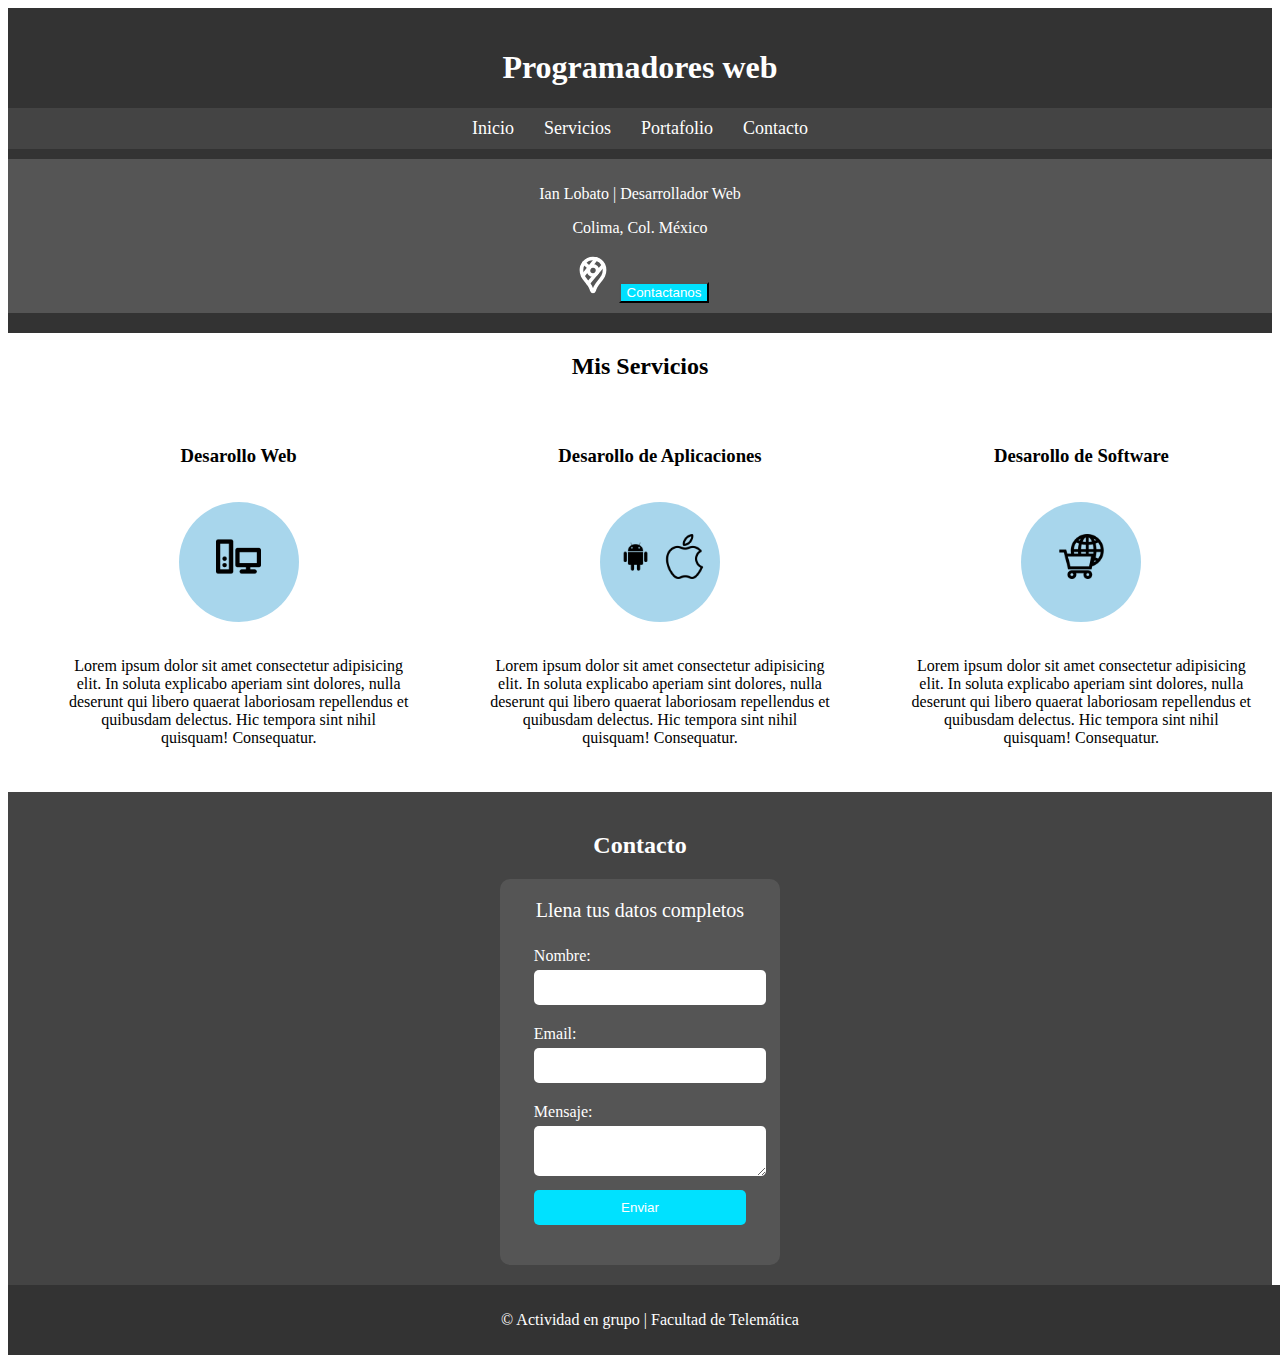
<file: index.html>
<!DOCTYPE html>
<html lang="en">
<head>
    <meta charset="UTF-8">
    <meta name="viewport" content="width=device-width, initial-scale=1.0">
    <title>Freelancer | Ian Lobato</title>
    <link rel="stylesheet" href="css/stylesheet.css">
</head>
<body>
    <header>
        <h1>Programadores web</h1>
        <nav class="navegacion">
            <a href="./index.html">Inicio</a>
            <a href="./servicios.html">Servicios</a>
            <a href="./portafolio.html">Portafolio</a>
            <a href="./contacto.html">Contacto</a>
        </nav>
        <div class="cinta-datos">
            <p>Ian Lobato | Desarrollador Web</p>
            <p>Colima, Col. México</p> 
            <svg xmlns="http://www.w3.org/2000/svg" viewBox="0 0 24 24" fill="none" stroke="currentColor" stroke-linecap="round" stroke-linejoin="round" width="44" height="44" stroke-width="2"> <path d="M12 9.5m-2.5 0a2.5 2.5 0 1 0 5 0a2.5 2.5 0 1 0 -5 0"></path> <path d="M6.428 12.494l7.314 -9.252"></path> <path d="M10.002 7.935l-2.937 -2.545"></path> <path d="M17.693 6.593l-8.336 9.979"></path> <path d="M17.591 6.376c.472 .907 .715 1.914 .709 2.935a7.263 7.263 0 0 1 -.72 3.18a19.085 19.085 0 0 1 -2.089 3c-.784 .933 -1.49 1.93 -2.11 2.98c-.314 .62 -.568 1.27 -.757 1.938c-.121 .36 -.277 .591 -.622 .591c-.315 0 -.463 -.136 -.626 -.593a10.595 10.595 0 0 0 -.779 -1.978a18.18 18.18 0 0 0 -1.423 -2.091c-.877 -1.184 -2.179 -2.535 -2.853 -4.071a7.077 7.077 0 0 1 -.621 -2.967a6.226 6.226 0 0 1 1.476 -4.055a6.25 6.25 0 0 1 4.811 -2.245a6.462 6.462 0 0 1 1.918 .284a6.255 6.255 0 0 1 3.686 3.092z"></path> </svg> 
            <input type="submit" value="Contactanos">
        </div>
    </header>
    <main>
        <section>
            <h2>Mis Servicios</h2>
           </section> 
        <section id="servicios">
            <div id="dweb">
              <h3>Desarollo Web</h3>
                <center>
                <div class="circle">
                    <img src="img/pc.png" class="icon">
                </div>
                </center>
                <p>Lorem ipsum dolor sit amet consectetur adipisicing elit. In soluta explicabo aperiam sint dolores, nulla deserunt qui libero quaerat laboriosam repellendus et quibusdam delectus. Hic tempora sint nihil quisquam! Consequatur.</p> 
            </div>
            <div id="aweb">
              <h3>Desarollo de Aplicaciones</h3>
                <center>
                <div class="circle">
                    <img src="img/android-icon-svg-12.jpg" class="icon">
                    <img src="img/94225-662217214.png" class="icon">
                </div>
                </center>
                <p>Lorem ipsum dolor sit amet consectetur adipisicing elit. In soluta explicabo aperiam sint dolores, nulla deserunt qui libero quaerat laboriosam repellendus et quibusdam delectus. Hic tempora sint nihil quisquam! Consequatur.</p>
            </div>
            <div id="dsoft">
              <h3>Desarollo de Software</h3>
                <center>
                <div class="circle">
                   <img src="img/ecomerce.png" class="icon">
                </div>
                </center>
                <p>Lorem ipsum dolor sit amet consectetur adipisicing elit. In soluta explicabo aperiam sint dolores, nulla deserunt qui libero quaerat laboriosam repellendus et quibusdam delectus. Hic tempora sint nihil quisquam! Consequatur.</p>
            </div>
        </section> 
        <section id="contacto">
            <h2>Contacto</h2>
            <center>
            <form class="formulario" action="#" method="POST">
                <fieldset>
                <legend> Llena tus datos completos </legend> 
                <div>
                    <label for="nombre">Nombre:</label>
                    <input type="text" name="nombre" id="nombre" required>
                </div>
                <div>
                    <label for="email">Email:</label>
                    <input type="email" name="email" id="email" required>
                </div>
                <div>
                    <label for="mensaje">Mensaje:</label>
                    <textarea name="mensaje" id="mensaje" required></textarea>
                </div>
                <div>
                    <input type="submit" value="Enviar">
                </div>
            </fieldset>
            </form>
            </center>
        </section>
        <footer class="footer">
            <p>&copy; Actividad en grupo | Facultad de Telemática</p>
        </footer>
    </main>
</body>
</html>
</file>
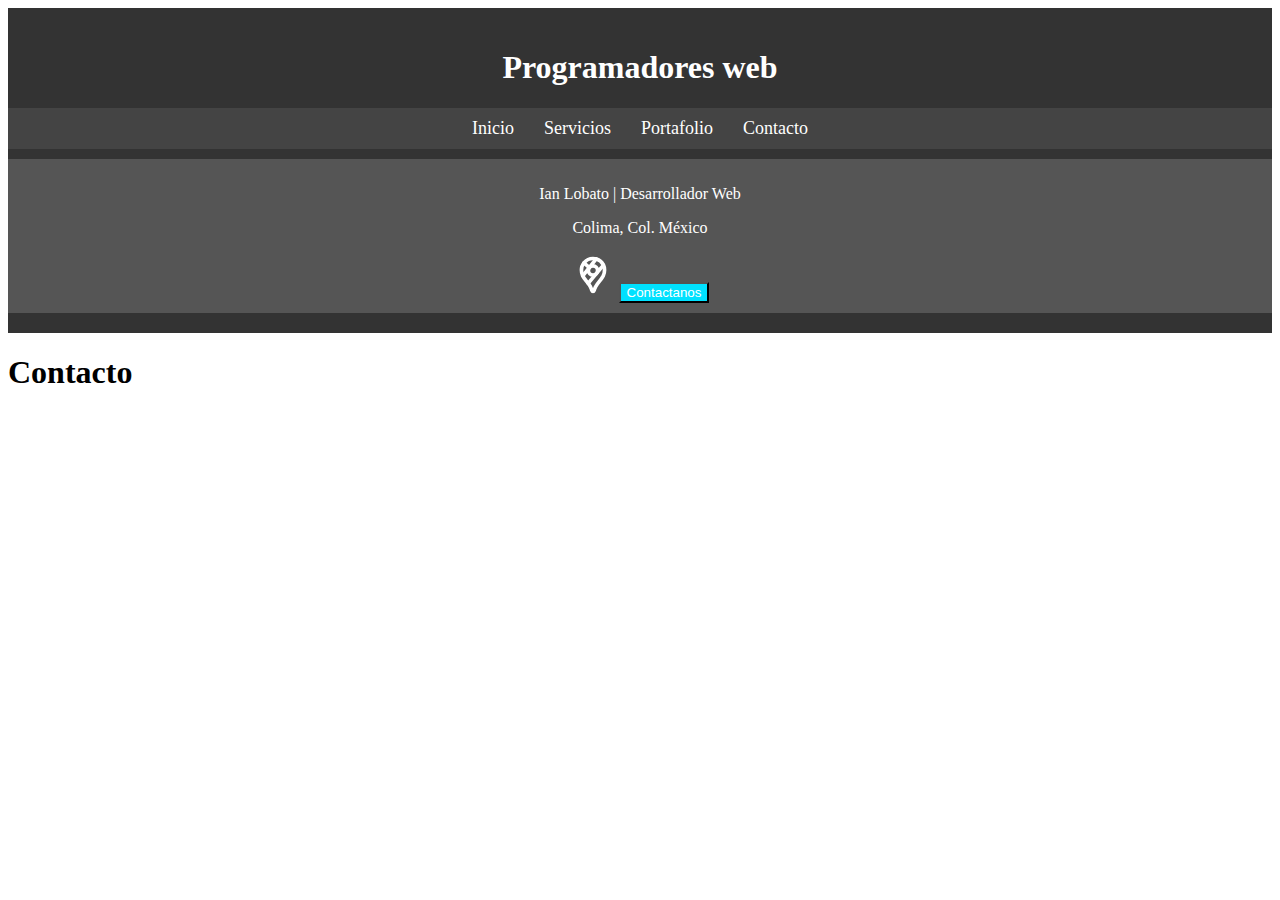
<file: contacto.html>
<!DOCTYPE html>
<html lang="en">
<head>
    <meta charset="UTF-8">
    <meta name="viewport" content="width=device-width, initial-scale=1.0">
    <title>Freelancer | Ian Lobato</title>
    <link rel="stylesheet" href="css/stylesheet.css">
</head>
<body>
    <header>
        <h1>Programadores web</h1>
        <nav class="navegacion">
            <a href="./index.html">Inicio</a>
            <a href="./servicios.html">Servicios</a>
            <a href="./portafolio.html">Portafolio</a>
            <a href="./contacto.html">Contacto</a>
        </nav>
        <div class="cinta-datos">
            <p>Ian Lobato | Desarrollador Web</p>
            <p>Colima, Col. México</p> 
            <svg xmlns="http://www.w3.org/2000/svg" viewBox="0 0 24 24" fill="none" stroke="currentColor" stroke-linecap="round" stroke-linejoin="round" width="44" height="44" stroke-width="2"> <path d="M12 9.5m-2.5 0a2.5 2.5 0 1 0 5 0a2.5 2.5 0 1 0 -5 0"></path> <path d="M6.428 12.494l7.314 -9.252"></path> <path d="M10.002 7.935l-2.937 -2.545"></path> <path d="M17.693 6.593l-8.336 9.979"></path> <path d="M17.591 6.376c.472 .907 .715 1.914 .709 2.935a7.263 7.263 0 0 1 -.72 3.18a19.085 19.085 0 0 1 -2.089 3c-.784 .933 -1.49 1.93 -2.11 2.98c-.314 .62 -.568 1.27 -.757 1.938c-.121 .36 -.277 .591 -.622 .591c-.315 0 -.463 -.136 -.626 -.593a10.595 10.595 0 0 0 -.779 -1.978a18.18 18.18 0 0 0 -1.423 -2.091c-.877 -1.184 -2.179 -2.535 -2.853 -4.071a7.077 7.077 0 0 1 -.621 -2.967a6.226 6.226 0 0 1 1.476 -4.055a6.25 6.25 0 0 1 4.811 -2.245a6.462 6.462 0 0 1 1.918 .284a6.255 6.255 0 0 1 3.686 3.092z"></path> </svg> 
            <input type="submit" value="Contactanos">
        </div>
    </header>
    <main>
        <h1>Contacto</h1>
    </main>
</body>
</html>
</file>
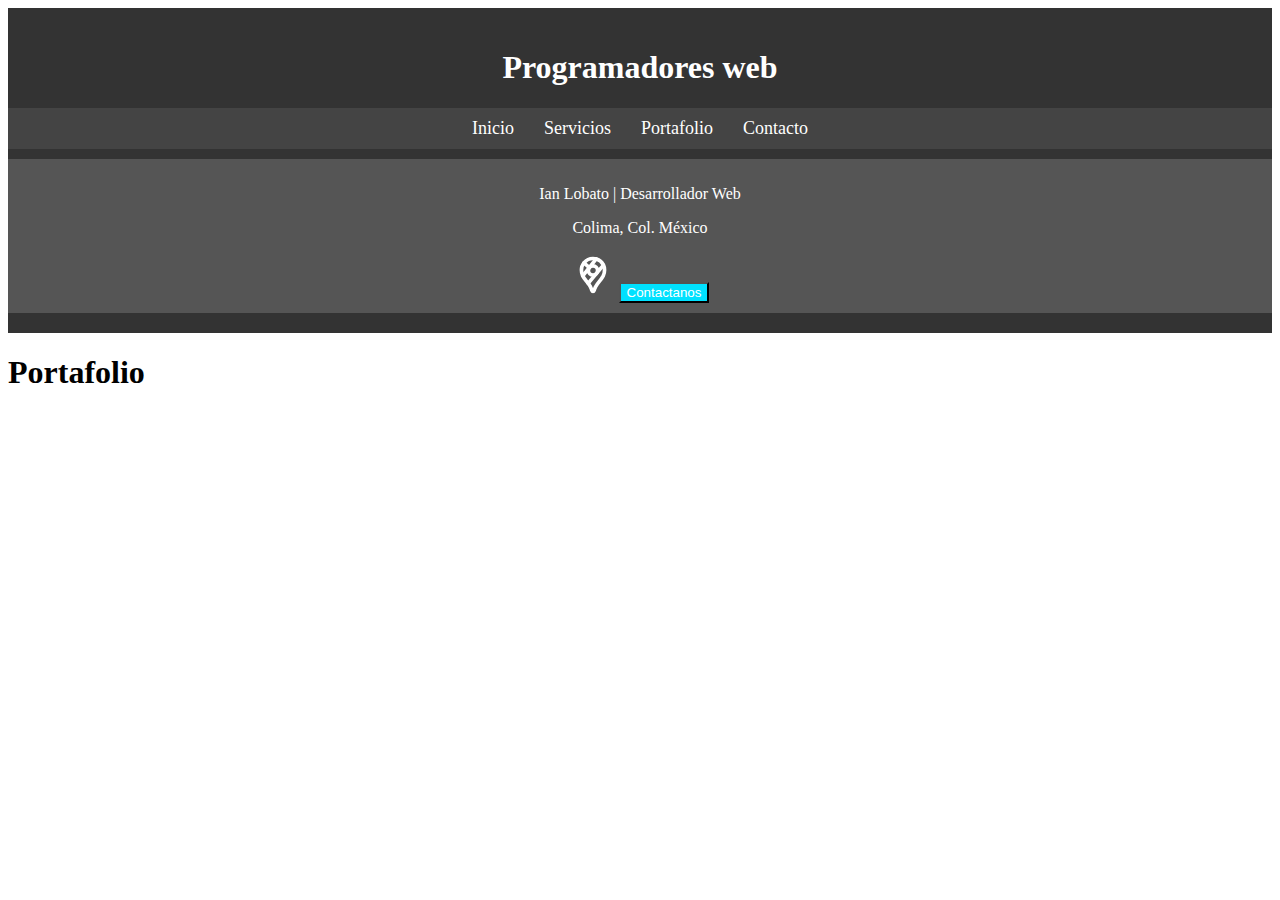
<file: portafolio.html>
<!DOCTYPE html>
<html lang="en">
<head>
    <meta charset="UTF-8">
    <meta name="viewport" content="width=device-width, initial-scale=1.0">
    <title>Freelancer | Ian Lobato</title>
    <link rel="stylesheet" href="css/stylesheet.css">
</head>
<body>
    <header>
        <h1>Programadores web</h1>
        <nav class="navegacion">
            <a href="./index.html">Inicio</a>
            <a href="./servicios.html">Servicios</a>
            <a href="./portafolio.html">Portafolio</a>
            <a href="./contacto.html">Contacto</a>
        </nav>
        <div class="cinta-datos">
            <p>Ian Lobato | Desarrollador Web</p>
            <p>Colima, Col. México</p> 
            <svg xmlns="http://www.w3.org/2000/svg" viewBox="0 0 24 24" fill="none" stroke="currentColor" stroke-linecap="round" stroke-linejoin="round" width="44" height="44" stroke-width="2"> <path d="M12 9.5m-2.5 0a2.5 2.5 0 1 0 5 0a2.5 2.5 0 1 0 -5 0"></path> <path d="M6.428 12.494l7.314 -9.252"></path> <path d="M10.002 7.935l-2.937 -2.545"></path> <path d="M17.693 6.593l-8.336 9.979"></path> <path d="M17.591 6.376c.472 .907 .715 1.914 .709 2.935a7.263 7.263 0 0 1 -.72 3.18a19.085 19.085 0 0 1 -2.089 3c-.784 .933 -1.49 1.93 -2.11 2.98c-.314 .62 -.568 1.27 -.757 1.938c-.121 .36 -.277 .591 -.622 .591c-.315 0 -.463 -.136 -.626 -.593a10.595 10.595 0 0 0 -.779 -1.978a18.18 18.18 0 0 0 -1.423 -2.091c-.877 -1.184 -2.179 -2.535 -2.853 -4.071a7.077 7.077 0 0 1 -.621 -2.967a6.226 6.226 0 0 1 1.476 -4.055a6.25 6.25 0 0 1 4.811 -2.245a6.462 6.462 0 0 1 1.918 .284a6.255 6.255 0 0 1 3.686 3.092z"></path> </svg> 
            <input type="submit" value="Contactanos">
        </div>
    </header>
    <main>
        <h1>Portafolio</h1>
    </main>
</body>
</html>
</file>
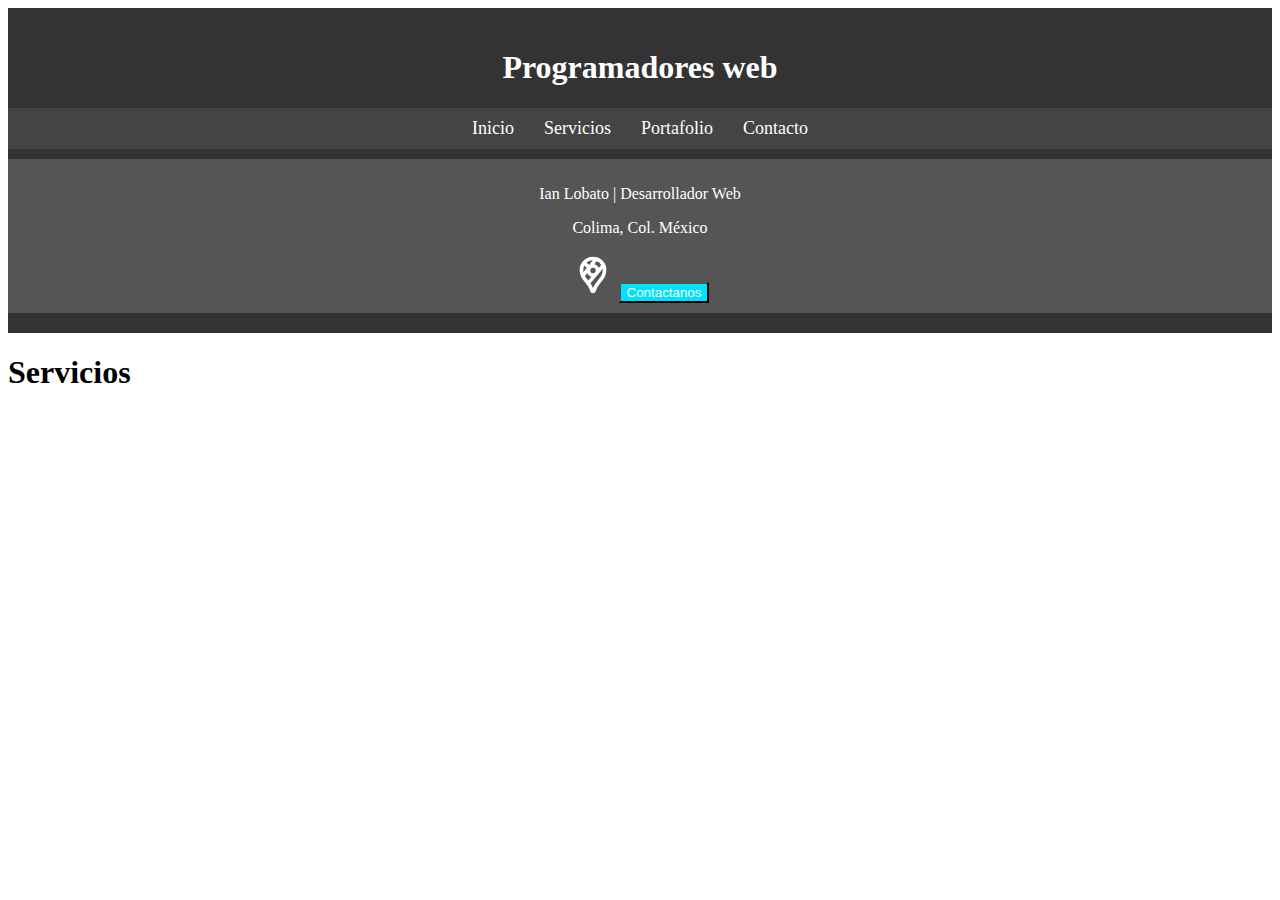
<file: servicios.html>
<!DOCTYPE html>
<html lang="en">
<head>
    <meta charset="UTF-8">
    <meta name="viewport" content="width=device-width, initial-scale=1.0">
    <title>Freelancer | Ian Lobato</title>
    <link rel="stylesheet" href="css/stylesheet.css">
</head>
<body>
    <header>
        <h1>Programadores web</h1>
        <nav class="navegacion">
            <a href="./index.html">Inicio</a>
            <a href="./servicios.html">Servicios</a>
            <a href="./portafolio.html">Portafolio</a>
            <a href="./contacto.html">Contacto</a>
        </nav>
        <div class="cinta-datos">
            <p>Ian Lobato | Desarrollador Web</p>
            <p>Colima, Col. México</p> 
            <svg xmlns="http://www.w3.org/2000/svg" viewBox="0 0 24 24" fill="none" stroke="currentColor" stroke-linecap="round" stroke-linejoin="round" width="44" height="44" stroke-width="2"> <path d="M12 9.5m-2.5 0a2.5 2.5 0 1 0 5 0a2.5 2.5 0 1 0 -5 0"></path> <path d="M6.428 12.494l7.314 -9.252"></path> <path d="M10.002 7.935l-2.937 -2.545"></path> <path d="M17.693 6.593l-8.336 9.979"></path> <path d="M17.591 6.376c.472 .907 .715 1.914 .709 2.935a7.263 7.263 0 0 1 -.72 3.18a19.085 19.085 0 0 1 -2.089 3c-.784 .933 -1.49 1.93 -2.11 2.98c-.314 .62 -.568 1.27 -.757 1.938c-.121 .36 -.277 .591 -.622 .591c-.315 0 -.463 -.136 -.626 -.593a10.595 10.595 0 0 0 -.779 -1.978a18.18 18.18 0 0 0 -1.423 -2.091c-.877 -1.184 -2.179 -2.535 -2.853 -4.071a7.077 7.077 0 0 1 -.621 -2.967a6.226 6.226 0 0 1 1.476 -4.055a6.25 6.25 0 0 1 4.811 -2.245a6.462 6.462 0 0 1 1.918 .284a6.255 6.255 0 0 1 3.686 3.092z"></path> </svg> 
            <input type="submit" value="Contactanos">
        </div>
    </header>
    <main>
        <h1>Servicios</h1>
    </main>
</body>
</html>
</file>
<file: css/stylesheet.css>
.navegacion {
    display: flex;
    justify-content: center;
    background-color: #444;
    padding: 10px;
}

.navegacion a {
    color: white;
    text-decoration: none;
    margin: 0 15px;
    font-size: 18px;
}

.navegacion a:hover {
    color: #00e1ff;
}

header {
    background-color: #333;
    color: white;
    padding: 20px 0;
    text-align: center;
}

.cinta-datos {
    background-color: #555;
    color: white;
    text-align: center;
    padding: 10px;
    margin-top: 10px;
}

.formulario {
    background-color: cadetblue;

}

title {
    text-align: center;
}

h2 {
    text-align: center;
}

h3{
    text-align: center;
}

p {
    text-align: center;
}

.circle {
    background-color: #a8d6ec;
    border-radius: 50%;
    height: 120px;
    width: 120px;
    align-items: center;
}

#servicios {
    width: 100%;
    display: flex;
    justify-content: center;
    text-align: center;
    padding: 10px 20px !important;
    margin-top: 10px;
}

#servicios p {
    margin: 35px 40px;
}

#servicios h3 {
    margin: 35px 40px;
}

.aweb .dweb .dsoft {
    width: 100%;
}

.icon {
    margin-top: 32px;
    height: 45px;
    width: 45px;
}

#contacto {
    background-color: #444;
    color: white;
    padding: 20px;
    text-align: center;
}

.formulario {
    background-color: #555;
    padding: 20px;
    border-radius: 10px;
    display: inline-block;
    text-align: left;
}

.formulario legend {
    font-size: 20px;
    margin-bottom: 10px;
}

.formulario input, .formulario textarea {
    width: 100%;
    padding: 10px;
    margin-bottom: 10px;
    border: none;
    border-radius: 5px;
}

.formulario fieldset {
    border: none;
}

.formulario legend {
    font-size: 20px;
    margin-bottom: 10px;
}

.formulario label {
    display: block;
    margin: 10px 0 5px;
}

input[type="submit"] {
    background-color: #00e1ff;
    color: white;
    cursor: pointer;
}

input[type="submit"]:hover {
    background-color: #00b8d4;
}

.footer {
    background-color: #333;
    color: white;
    text-align: center;
    padding: 10px;
    position: relative;
    bottom: 0;
    width: 100%;
}
</file>
